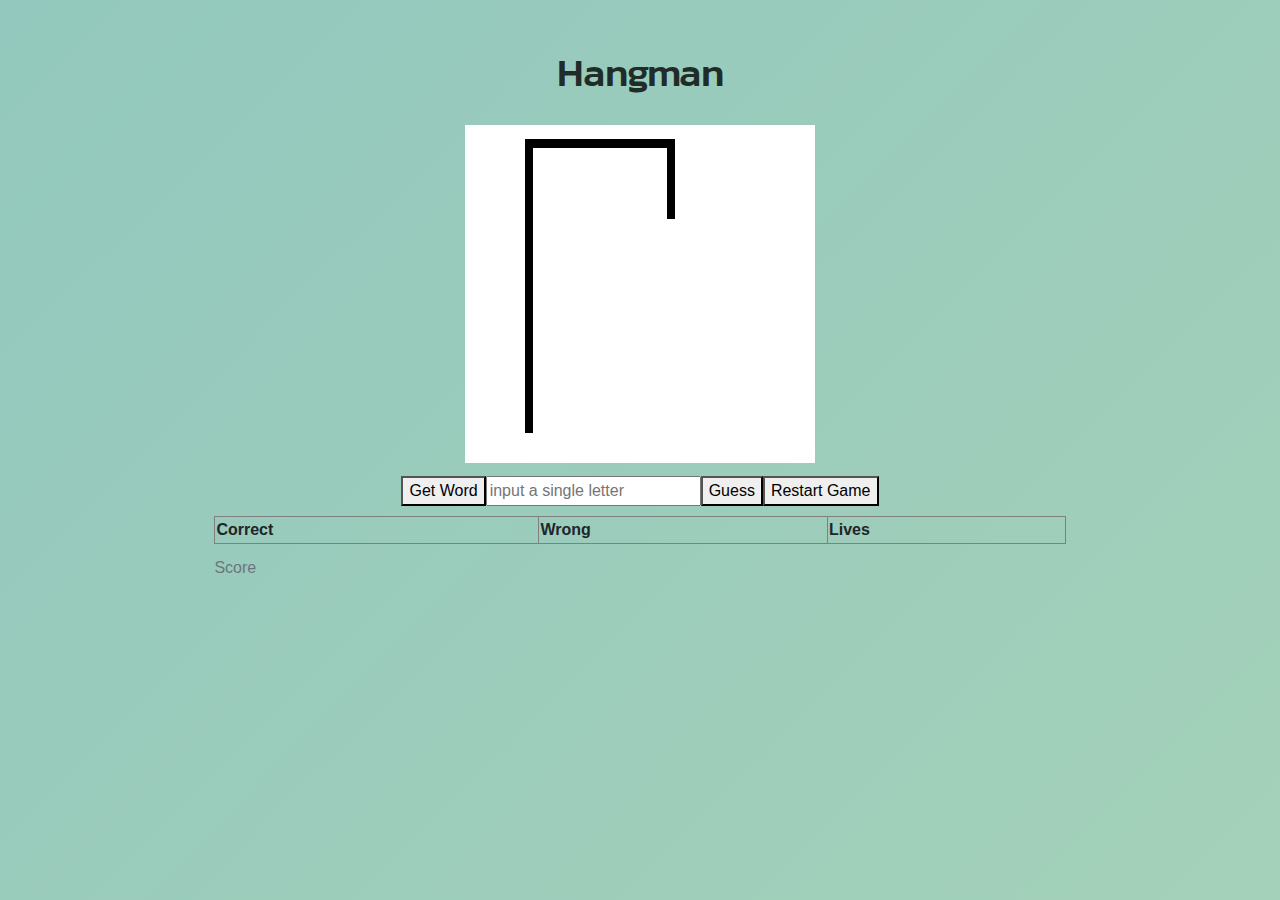
<file: Hangman/public_html/index.html>
<!DOCTYPE html>
<html lang="en">
<head>
	<meta charset="utf-8">
	<title>Hangman Game</title>
	<i class="fas fa-fighter-jet"></i>
	<!--""-->
       <link rel="stylesheet" href="css/main.css"> 
	<link rel="icon" href="/image/favicon.ico" type="image/x-icon">
	
    
<link rel="stylesheet"    
          href="https://stackpath.bootstrapcdn.com/bootstrap/4.4.1/css/bootstrap.min.css"    
          integrity=        
          "sha384-Vkoo8x4CGsO3+Hhxv8T/Q5PaXtkKtu6ug5TOeNV6gBiFeWPGFN9MuhOf23Q9Ifjh" 
          crossorigin="anonymous">
</head>
<body>
	
	<header>
		<h1>Hangman</h1>
	</header>
    <div id="section_1">
        <img id='hangmanPic' src="./images/0.png" alt="">
    </div>
    <div><h2 id="words-h2"></h2></div>
            
    <div id="section_2">
    	<button id="word-btn">Get Word</button>
        <input type="text" name="input" id="inp" placeholder="input a single letter" minlength="1" maxlength="1" onkeyup="this.value=this.value.toUpperCase();">
        <button id="guess-btn">Guess</button>
          <button id="restart-btn">Restart Game</button>

    	<p id="instruct-p"></p>

    </div>
    
    <table border="1" id="score-tb">
    	<caption>Score</caption>
    	<thead>
    		<tr>
    			<th>Correct</th><th>Wrong</th><th>Lives</th>
    		</tr>
    	</thead>
    	<tbody>
    	<!--
        <tr>
    		<td>1946</td><td>nil</td><td>Te</td>
    	</tr>
    	<tr>
    		<td>nil</td><td>S</td>
    	</tr>
    -->
    	</tbody>
    	<tfoot>
    		
    	</tfoot>
    </table>

    
    <script src="js/code.js"></script>

 </body>
 </html>
</file>
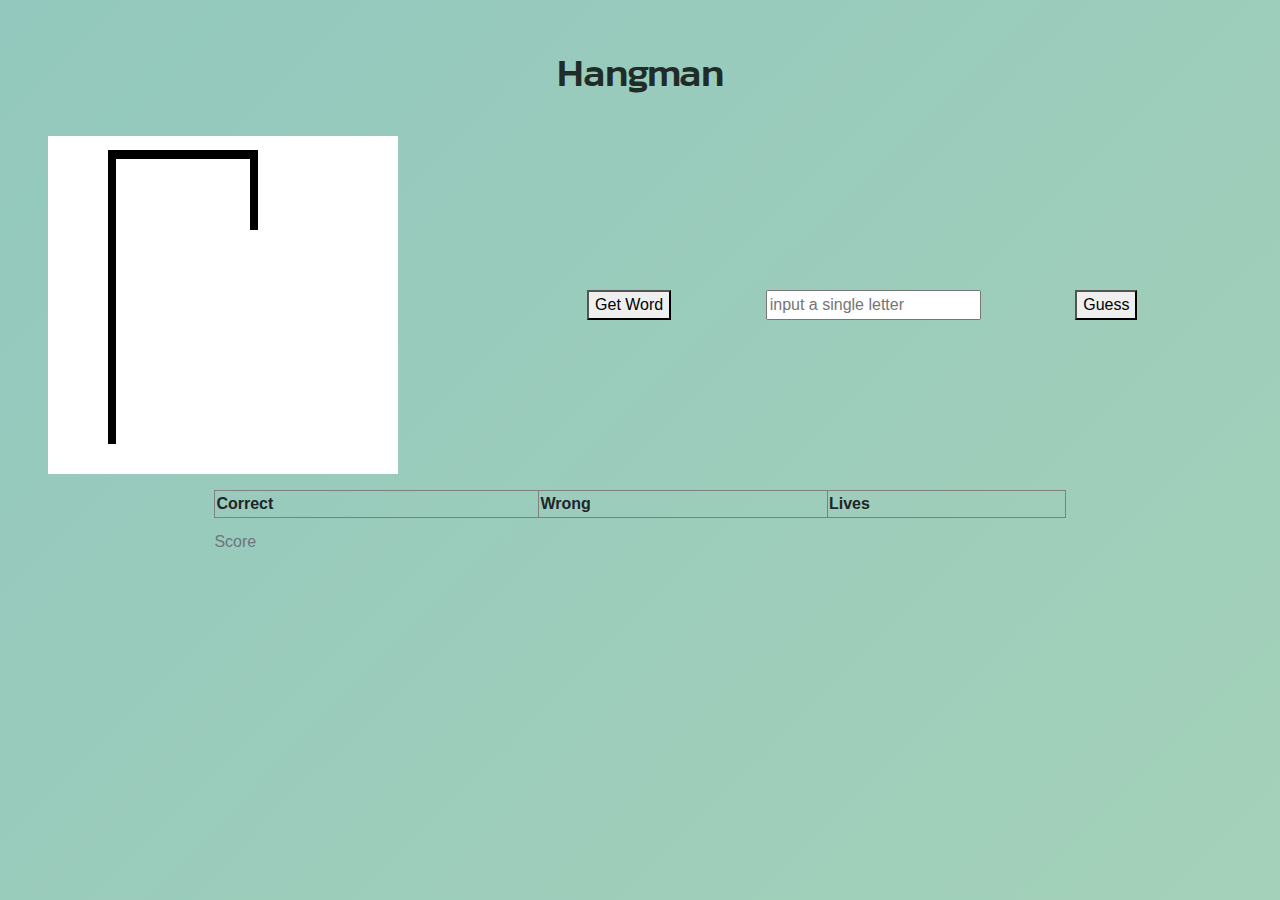
<file: Hangman/Hangman/public_html/index.html>
<!DOCTYPE html>
<html lang="en">
<head>
	<meta charset="utf-8">
	<title>Hangman Game</title>
	<i class="fas fa-fighter-jet"></i>
	<!--""-->
       <link rel="stylesheet" href="css/main.css"> 
	<link rel="icon" href="/image/favicon.ico" type="image/x-icon">
	
    
<link rel="stylesheet"    
          href="https://stackpath.bootstrapcdn.com/bootstrap/4.4.1/css/bootstrap.min.css"    
          integrity=        
          "sha384-Vkoo8x4CGsO3+Hhxv8T/Q5PaXtkKtu6ug5TOeNV6gBiFeWPGFN9MuhOf23Q9Ifjh" 
          crossorigin="anonymous">
</head>
<body>
	
	<header>
		<h1>Hangman</h1>
	</header>
    <div class="section">
        <img id='hangmanPic' src="./images/0.png" alt="">
    	<h2 id="words-h2"></h2>
            
    	<button id="word-btn">Get Word</button>
        <input type="text" name="input" id="inp" placeholder="input a single letter" minlength="1" maxlength="1" onkeyup="this.value=this.value.toUpperCase();">
        <button id="guess-btn">Guess</button>

    	<p id="instruct-p"></p>

    </div>
    
    <table border="1" id="score-tb">
    	<caption>Score</caption>
    	<thead>
    		<tr>
    			<th>Correct</th><th>Wrong</th><th>Lives</th>
    		</tr>
    	</thead>
    	<tbody>
    	<!--
        <tr>
    		<td>1946</td><td>nil</td><td>Truman Doctrine</td>
    	</tr>
    	<tr>
    		<td>nil</td><td>Stalin Speech</td>
    	</tr>
    -->
    	</tbody>
    	<tfoot>
    		
    	</tfoot>
    </table>

    
    <script src="js/code.js"></script>

 </body>
 </html>
</file>
<file: Hangman/public_html/css/main.css>
@import url('https://fonts.googleapis.com/css2?family=Bangers&family=Kanit:wght@500&display=swap');
body {
  font-family: 'Muli', sans-serif;
 width:100%;
 height:100vh;
 color:#fff;
 background:linear-gradient(-45deg,#A7C0CF,#BCD9DA,#A9D4B7,#93C8BE);
 background-size: 400% 400%;
 position:relative;
 animation: change 10s ease-in-out infinite;
 padding: 2rem;
    margin-bottom: 2rem;
}

header {
  font-family: 'Kanit', sans-serif;
  font-weight: 700;
  font-style: normal;
  font-size: 38px;
  line-height: 1.15;
  letter-spacing: -.02em;
  color: rgba(0, 0, 0, 0.8);
  -webkit-font-smoothing: antialiased;
 text-align: center;
  padding: 1rem;
}

table#score-tb{
    width:70%; 
    margin-left:15%; 
    margin-right:15%;
      padding: 1rem;
}

#section_1{
display: flex;
align-items: center;
justify-content: center;
padding-top:5px;
padding-bottom: 5px;
 
}

#section_2{
display: flex;
align-items: center;
 justify-content: center;
padding-bottom:10px;
 
}

#words-h2{
    display:flex;
     justify-content: center;

}
@keyframes change{
    0%{
        background-position:0 50%;

      }
    50%{
         background-position:100% 50%;

       }
    100%{
         background-position:0 50%;

        }
    }
    
    
    @media only screen and (max-width: 100px){
  .modal-content {
    width: 100%;
  }
}
</file>
<file: Hangman/Hangman/public_html/css/main.css>
@import url('https://fonts.googleapis.com/css2?family=Bangers&family=Kanit:wght@500&display=swap');
body {
  font-family: 'Muli', sans-serif;
 width:100%;
 height:100vh;
 color:#fff;
 background:linear-gradient(-45deg,#A7C0CF,#BCD9DA,#A9D4B7,#93C8BE);
 background-size: 400% 400%;
 position:relative;
 animation: change 15s ease-in-out infinite;
 padding: 2rem;
    margin-bottom: 2rem;
}

header {
  font-family: 'Kanit', sans-serif;
  font-weight: 700;
  font-style: normal;
  font-size: 38px;
  line-height: 1.15;
  letter-spacing: -.02em;
  color: rgba(0, 0, 0, 0.8);
  -webkit-font-smoothing: antialiased;
 text-align: center;
  padding: 1rem;
}

table#score-tb{
    width:70%; 
    margin-left:15%; 
    margin-right:15%;
      padding: 1rem;
}

.section{
display: flex;
align-items: center;
justify-content: space-between;
  padding: 1rem;
 
}
@keyframes change{
    0%{
        background-position:0 50%;

      }
    50%{
         background-position:100% 50%;

       }
    100%{
         background-position:0 50%;

        }
    }
    
    
    @media only screen and (max-width: 100px){
  .modal-content {
    width: 100%;
  }
}
</file>
